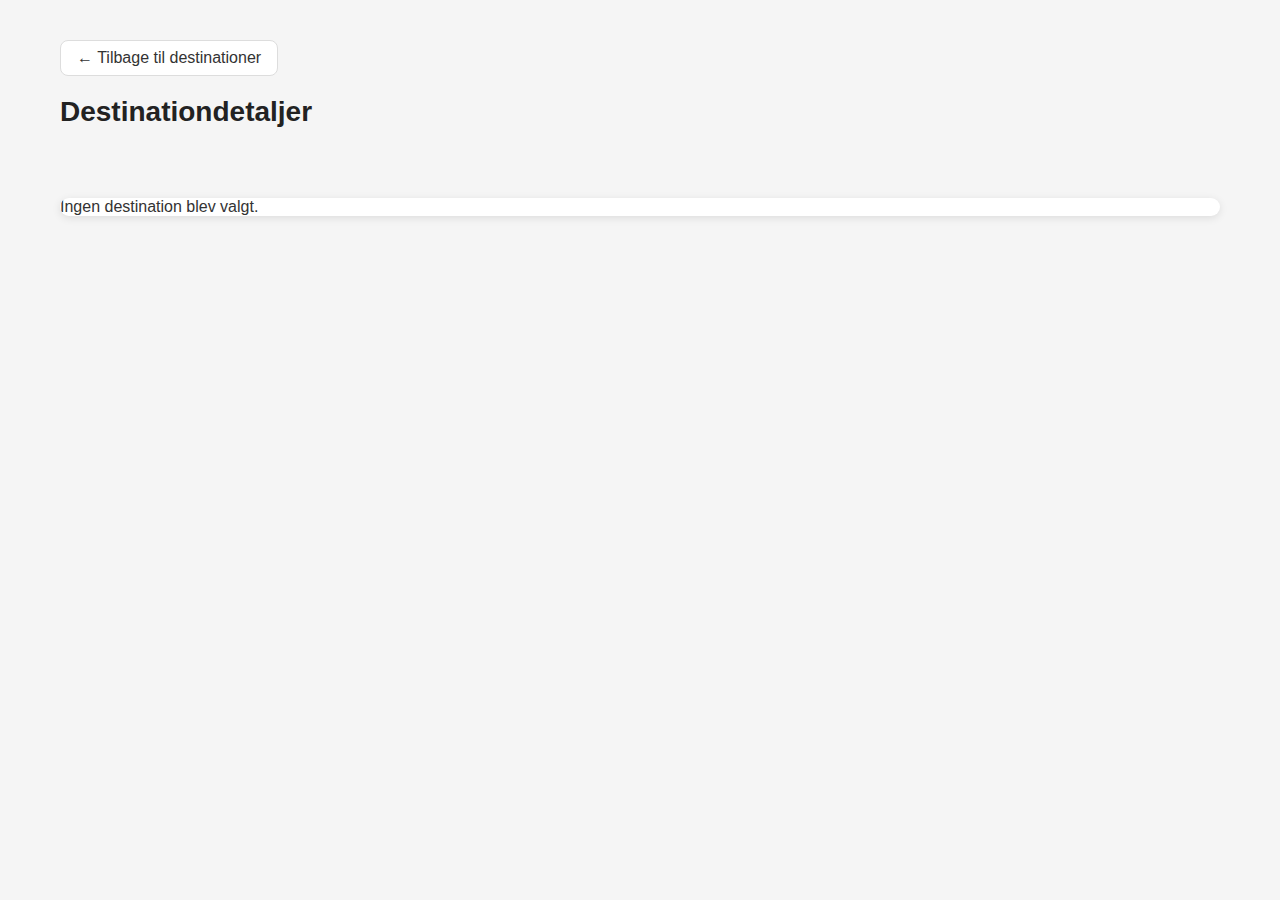
<file: data/destination.html>
<!DOCTYPE html>
<html lang="en">
<head>
    <meta charset="UTF-8">
    <meta name="viewport" content="width=device-width, initial-scale=1.0">
    <title>Destination - Air BNB</title>
    <link rel="stylesheet" href="styles.css">
</head>
<body>
    <div class="container">
        <header>
            <a href="index.html" class="back-button">← Tilbage til destinationer</a>
            <h1>Destinationdetaljer</h1>
        </header>
        
        <div class="destination-detail" id="destinationContainer">
            
        </div>
    </div>

    <script src="destination-script.js"></script>
</body>
</html>
</file>
<file: data/styles.css>
* {
    margin: 0;
    padding: 0;
    box-sizing: border-box;
}

body {
    font-family: -apple-system, BlinkMacSystemFont, 'Segoe UI', Roboto, Oxygen, Ubuntu, Cantarell, sans-serif;
    background-color: #f5f5f5;
    color: #333;
}

.container {
    max-width: 1200px;
    margin: 0 auto;
    padding: 20px;
}

header {
    margin-bottom: 40px;
    padding: 20px 0;
}

header h1 {
    font-size: 2.5rem;
    margin-bottom: 10px;
    color: #222;
}

.back-button {
    display: inline-block;
    margin-bottom: 20px;
    padding: 8px 16px;
    background-color: #ffffff;
    border: 1px solid #ddd;
    border-radius: 8px;
    text-decoration: none;
    color: #333;
    font-size: 1rem;
    cursor: pointer;
    transition: all 0.3s ease;
}

.back-button:hover {
    background-color: #f5f5f5;
    border-color: #333;
}


.destinations-grid {
    display: grid;
    grid-template-columns: repeat(auto-fill, minmax(300px, 1fr));
    gap: 20px;
    margin-top: 30px;
}

.destination-card {
    background-color: #ffffff;
    border-radius: 12px;
    overflow: hidden;
    cursor: pointer;
    transition: all 0.3s ease;
    box-shadow: 0 2px 8px rgba(0, 0, 0, 0.1);
}

.destination-card:hover {
    transform: translateY(-5px);
    box-shadow: 0 8px 16px rgba(0, 0, 0, 0.15);
}

.card-image {
    width: 100%;
    height: 250px;
    overflow: hidden;
    background-color: #f0f0f0;
}

.card-image img {
    width: 100%;
    height: 100%;
    object-fit: cover;
    transition: transform 0.3s ease;
}

.destination-card:hover .card-image img {
    transform: scale(1.05);
}

.card-content {
    padding: 20px;
}

.card-content h3 {
    font-size: 1.25rem;
    margin-bottom: 8px;
    color: #222;
}

.card-title {
    font-size: 0.95rem;
    font-weight: 600;
    margin-bottom: 8px;
    color: #555;
}

.card-subtitle {
    font-size: 0.85rem;
    color: #888;
    line-height: 1.4;
}


.destination-detail {
    display: grid;
    grid-template-columns: 1fr 1fr;
    gap: 40px;
    background-color: #ffffff;
    border-radius: 12px;
    overflow: hidden;
    box-shadow: 0 2px 8px rgba(0, 0, 0, 0.1);
}

.detail-image {
    width: 100%;
    height: 100%;
    min-height: 500px;
    overflow: hidden;
    background-color: #f0f0f0;
    position: relative;
}

.detail-image img {
    width: 100%;
    height: 100%;
    object-fit: cover;
}

.detail-content {
    padding: 40px;
    display: flex;
    flex-direction: column;
    justify-content: flex-start;
}

.detail-content h2 {
    font-size: 2rem;
    margin-bottom: 10px;
    color: #222;
}

.detail-title {
    font-size: 1.25rem;
    font-weight: 600;
    margin-bottom: 8px;
    color: #555;
}

.detail-subtitle {
    font-size: 1rem;
    color: #888;
    margin-bottom: 20px;
}

.detail-text {
    margin-bottom: 30px;
}

.detail-text h4 {
    font-size: 1.1rem;
    margin-bottom: 12px;
    color: #222;
}

.detail-text p {
    font-size: 0.95rem;
    line-height: 1.6;
    color: #666;
}

.facilities h4 {
    font-size: 1.1rem;
    margin-bottom: 12px;
    color: #222;
}

.facilities ul {
    list-style: none;
    display: grid;
    grid-template-columns: 1fr 1fr;
    gap: 10px;
}

.facilities li {
    padding: 12px;
}

.heart {
    position: absolute;
    top: 10px;
    right: 10px;
    font-size: 24px;
    cursor: pointer;
    color: #ddd;
    transition: color 0.3s ease;
}

.heart.favorite {
    color: red;
}

.card-image {
    position: relative;
}
    .destinations-grid {
        grid-template-columns: repeat(auto-fill, minmax(250px, 1fr));
        gap: 15px;
    }

    .destination-detail {
        grid-template-columns: 1fr;
        gap: 20px;
    }

    .detail-image {
        min-height: 300px;
    }

    .detail-content {
        padding: 20px;
    }

    .detail-content h2 {
        font-size: 1.75rem;
    }

    .facilities ul {
        grid-template-columns: 1fr;
    }

    header h1 {
        font-size: 1.75rem;
    }
</file>
